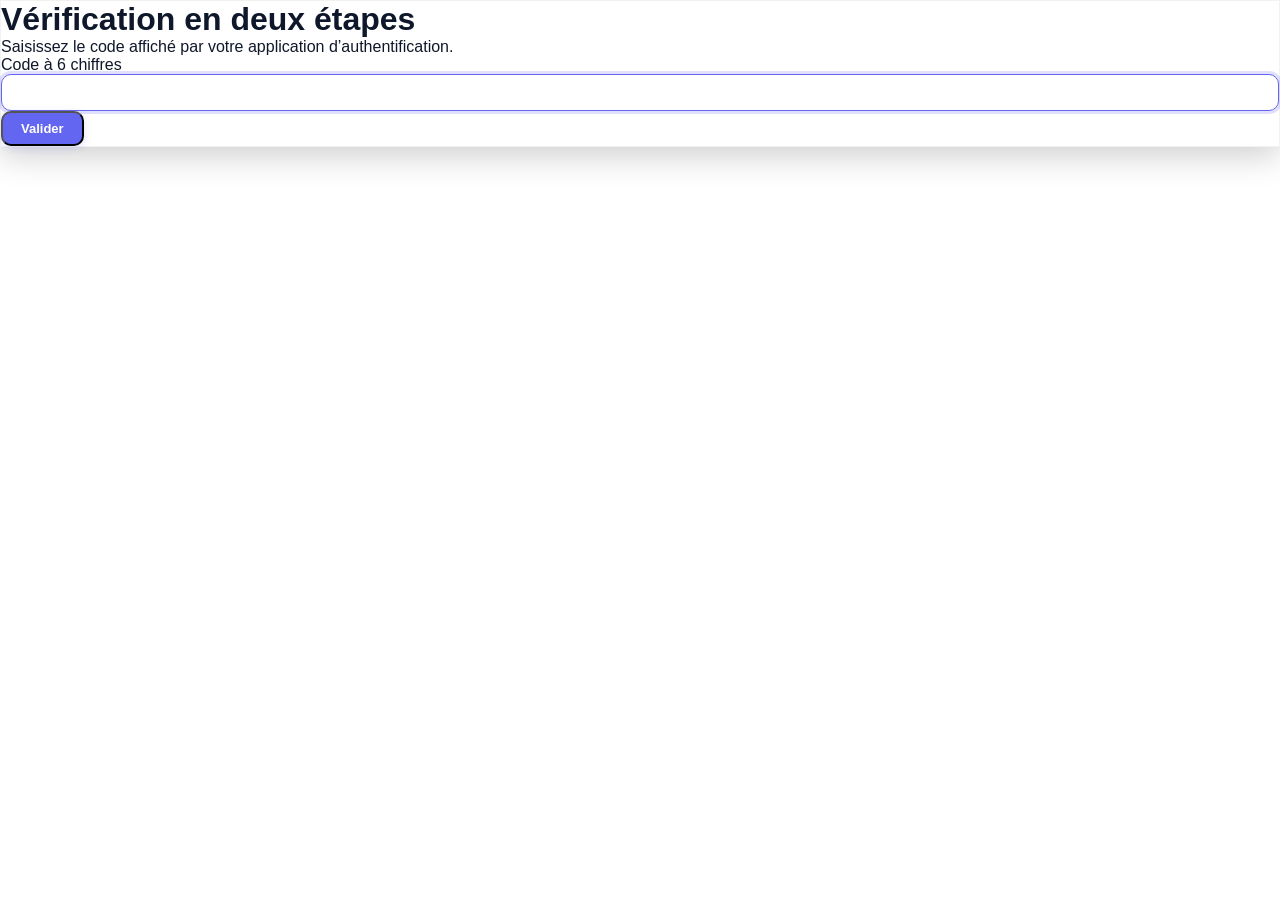
<file: templates/login_mfa.html>
<!DOCTYPE html>
<html lang="fr">
<head>
    <meta charset="UTF-8">
    <meta name="viewport" content="width=device-width, initial-scale=1.0">
    <title>Vérification MFA - GravityNAS</title>
    <link rel="stylesheet" href="/static/style.css?v=2.7">
</head>
<body class="min-h-screen flex items-center justify-center p-4">
    <main class="glass-panel w-full max-w-md rounded-2xl p-8">
        <h1 class="text-xl font-bold mb-2">Vérification en deux étapes</h1>
        <p class="text-sm opacity-70 mb-6">Saisissez le code affiché par votre application d’authentification.</p>
        <form action="/login/mfa" method="post" class="space-y-4">
            <input type="hidden" name="t" value="{{ token }}">
            <label class="block text-sm" for="code">Code à 6 chiffres</label>
            <input id="code" name="code" inputmode="numeric" autocomplete="one-time-code" pattern="[0-9]{6}" minlength="6" maxlength="6" required class="input w-full" autofocus>
            <button type="submit" class="btn-primary w-full py-3 rounded-lg">Valider</button>
        </form>
    </main>
</body>
</html>
</file>
<file: static/style.css>
/* ══════════════════════════════════════════════════
   DESIGN SYSTEM — GravityNAS Premium UI
   ══════════════════════════════════════════════════ */
:root {
    /* Gravity UI 2.0 - Light Mode (Mineral) */
    --bg-primary: #f8fafc;
    --bg-secondary: #ffffff;
    --bg-glass: rgba(255, 255, 255, 0.75);
    --bg-glass-hover: rgba(255, 255, 255, 0.9);
    --bg-sidebar: rgba(255, 255, 255, 0.55);
    --border-glass: rgba(0, 0, 0, 0.05);
    --text-primary: #0f172a;
    --text-secondary: #334155;
    --text-muted: #64748b;
    --accent: #6366f1;
    --accent-glow: rgba(99, 102, 241, 0.2);
    --ctx-bg: rgba(255, 255, 255, 0.95);
    --ctx-hover: rgba(99, 102, 241, 0.08);
    --row-hover: rgba(99, 102, 241, 0.04);
    --scrollbar-thumb: rgba(0, 0, 0, 0.1);
    --glass-blur: blur(12px);

    /* Motion Tokens */
    --motion-curve: cubic-bezier(0.4, 0, 0.2, 1);
    --motion-fast: 150ms;
    --motion-normal: 250ms;
    --motion-slow: 400ms;
}

[data-theme="dark"] {
    /* Gravity UI 2.0 - Dark Mode (Mineral Deep Space) */
    --bg-primary: #0f172a;
    --bg-secondary: #1e293b;
    --bg-glass: rgba(15, 23, 42, 0.65);
    --bg-glass-hover: rgba(30, 41, 59, 0.85);
    --bg-sidebar: rgba(15, 23, 42, 0.5);
    --border-glass: rgba(255, 255, 255, 0.08);
    --text-primary: #f8fafc;
    --text-secondary: #cbd5e1;
    --text-muted: #64748b;
    --accent: #818cf8;
    --accent-glow: rgba(129, 140, 248, 0.25);
    --ctx-bg: rgba(30, 41, 59, 0.98);
    --ctx-hover: rgba(129, 140, 248, 0.12);
    --row-hover: rgba(129, 140, 248, 0.06);
    --scrollbar-thumb: rgba(255, 255, 255, 0.12);
}

/* ═══ CYBERPUNK 2077 ═══ */
[data-theme="cyberpunk"] {
    --bg-primary: #0a0a12;
    --bg-secondary: #12121f;
    --bg-glass: rgba(10,10,18,0.85);
    --bg-glass-hover: rgba(20,20,35,0.9);
    --bg-sidebar: rgba(10,10,18,0.75);
    --border-glass: rgba(255,215,0,0.15);
    --text-primary: #f0e68c;
    --text-secondary: #c8b560;
    --text-muted: #6b6030;
    --accent: #ff2d6b;
    --accent-glow: rgba(255,45,107,0.25);
    --ctx-bg: rgba(15,15,25,0.96);
    --ctx-hover: rgba(255,45,107,0.12);
    --row-hover: rgba(255,45,107,0.05);
    --scrollbar-thumb: rgba(255,45,107,0.3);
}
[data-theme="cyberpunk"] body { background: #0a0a12; }
[data-theme="cyberpunk"] .glass-panel,
[data-theme="cyberpunk"] .glass {
    border-color: rgba(255,215,0,0.12);
    box-shadow: 0 0 30px rgba(255,45,107,0.05), inset 0 1px 0 rgba(255,215,0,0.05);
}
[data-theme="cyberpunk"] .btn-primary {
    background: linear-gradient(135deg, #ff2d6b 0%, #ff6b2d 100%);
    box-shadow: 0 0 20px rgba(255,45,107,0.4);
    text-shadow: 0 0 10px rgba(255,255,255,0.3);
}
[data-theme="cyberpunk"] .file-row:hover { background: rgba(255,45,107,0.06); box-shadow: inset 0 0 0 1px rgba(255,45,107,0.15); }
[data-theme="cyberpunk"] .active-selection { box-shadow: inset 0 0 0 1px #ff2d6b, 0 0 15px rgba(255,45,107,0.15) !important; }

/* ═══ MATRIX ═══ */
[data-theme="matrix"] {
    --bg-primary: #000800;
    --bg-secondary: #001200;
    --bg-glass: rgba(0,8,0,0.85);
    --bg-glass-hover: rgba(0,18,0,0.9);
    --bg-sidebar: rgba(0,8,0,0.75);
    --border-glass: rgba(0,255,65,0.12);
    --text-primary: #00ff41;
    --text-secondary: #00cc33;
    --text-muted: #007720;
    --accent: #00ff41;
    --accent-glow: rgba(0,255,65,0.2);
    --ctx-bg: rgba(0,12,0,0.96);
    --ctx-hover: rgba(0,255,65,0.1);
    --row-hover: rgba(0,255,65,0.04);
    --scrollbar-thumb: rgba(0,255,65,0.25);
}
[data-theme="matrix"] body { background: #000800; font-family: 'Courier New', monospace; }
[data-theme="matrix"] .glass-panel,
[data-theme="matrix"] .glass {
    border-color: rgba(0,255,65,0.1);
    box-shadow: 0 0 30px rgba(0,255,65,0.03), inset 0 1px 0 rgba(0,255,65,0.05);
}
[data-theme="matrix"] .btn-primary {
    background: linear-gradient(135deg, #00ff41 0%, #00cc33 100%);
    color: #000;
    box-shadow: 0 0 20px rgba(0,255,65,0.3);
    text-shadow: none;
}
[data-theme="matrix"] .file-row:hover { background: rgba(0,255,65,0.05); }
[data-theme="matrix"] * { text-shadow: 0 0 2px currentColor; }
[data-theme="matrix"] .btn-primary * { text-shadow: none; }

/* ═══ APPLE-LIKE (macOS Sonoma) ═══ */
[data-theme="apple"] {
    --bg-primary: #f5f5f7;
    --bg-secondary: #ffffff;
    --bg-glass: rgba(255,255,255,0.72);
    --bg-glass-hover: rgba(255,255,255,0.88);
    --bg-sidebar: rgba(245,245,247,0.7);
    --border-glass: rgba(0,0,0,0.06);
    --text-primary: #1d1d1f;
    --text-secondary: #6e6e73;
    --text-muted: #aeaeb2;
    --accent: #007aff;
    --accent-glow: rgba(0,122,255,0.15);
    --ctx-bg: rgba(255,255,255,0.95);
    --ctx-hover: rgba(0,122,255,0.08);
    --row-hover: rgba(0,122,255,0.04);
    --scrollbar-thumb: rgba(0,0,0,0.15);
}
[data-theme="apple"] body { background: #f5f5f7; }
[data-theme="apple"] .glass-panel,
[data-theme="apple"] .glass {
    background: rgba(255,255,255,0.72);
    border-radius: 16px;
    border-color: rgba(0,0,0,0.04);
    box-shadow: 0 2px 20px rgba(0,0,0,0.06);
}
[data-theme="apple"] .btn-primary {
    background: #007aff;
    border-radius: 8px;
    box-shadow: none;
    font-weight: 500;
}
[data-theme="apple"] .btn-primary:hover { filter: brightness(1.1); box-shadow: 0 2px 8px rgba(0,122,255,0.3); }

/* ═══ MINIMALISTE ═══ */
[data-theme="minimal"] {
    --bg-primary: #fafafa;
    --bg-secondary: #f0f0f0;
    --bg-glass: rgba(250,250,250,0.9);
    --bg-glass-hover: rgba(255,255,255,0.95);
    --bg-sidebar: rgba(245,245,245,0.8);
    --border-glass: rgba(0,0,0,0.06);
    --text-primary: #111111;
    --text-secondary: #555555;
    --text-muted: #999999;
    --accent: #111111;
    --accent-glow: rgba(0,0,0,0.08);
    --ctx-bg: rgba(255,255,255,0.98);
    --ctx-hover: rgba(0,0,0,0.04);
    --row-hover: rgba(0,0,0,0.02);
    --scrollbar-thumb: rgba(0,0,0,0.12);
}
[data-theme="minimal"] body { background: #fafafa; }
[data-theme="minimal"] .glass-panel,
[data-theme="minimal"] .glass {
    background: #ffffff;
    backdrop-filter: none;
    border: 1px solid #e5e5e5;
    box-shadow: none;
    border-radius: 8px;
}
[data-theme="minimal"] .btn-primary {
    background: #111;
    border-radius: 6px;
    box-shadow: none;
    font-weight: 500;
    letter-spacing: 0.02em;
}
[data-theme="minimal"] .file-row:hover { background: #f5f5f5; }

/* ═══ EFFETS VISUELS PAR THÈME ═══ */

.active-theme {
    border-color: var(--accent) !important;
    background: var(--accent-glow) !important;
    box-shadow: 0 0 0 3px var(--accent-glow);
}

/* Cyberpunk: Neon glow on hover */
[data-theme="cyberpunk"] .glass-panel { position: relative; }
[data-theme="cyberpunk"] .glass-panel::before {
    content: ''; position: absolute; inset: -1px; border-radius: inherit; z-index: -1;
    background: linear-gradient(45deg, #ff2d6b, #ffd700, #ff2d6b);
    background-size: 300% 300%;
    opacity: 0.15;
}

/* Matrix: Scanlines + phosphor glow */
[data-theme="matrix"] body::after {
    content: ''; position: fixed; inset: 0; z-index: 9998; pointer-events: none;
    background: repeating-linear-gradient(0deg, transparent, transparent 2px, rgba(0,255,65,0.015) 2px, rgba(0,255,65,0.015) 4px);
}
[data-theme="matrix"] .file-row:hover {
    text-shadow: 0 0 8px rgba(0,255,65,0.5);
    box-shadow: inset 0 0 0 1px rgba(0,255,65,0.2), 0 0 15px rgba(0,255,65,0.05);
}
[data-theme="matrix"] .btn-primary:hover {
    box-shadow: 0 0 30px rgba(0,255,65,0.5);
}

/* Apple: Subtle elegance */
[data-theme="apple"] .glass-panel { border-radius: 16px; }
[data-theme="apple"] .file-row { border-radius: 8px; }
[data-theme="apple"] .file-row:hover { 
    background: rgba(0,122,255,0.04);
    box-shadow: 0 1px 3px rgba(0,0,0,0.04);
}
[data-theme="apple"] .ctx-menu { border-radius: 10px; box-shadow: 0 10px 40px rgba(0,0,0,0.12); }

/* Minimal: Reduced motion */
[data-theme="minimal"] .file-row { animation-duration: 0.2s !important; }
[data-theme="minimal"] .view-entering { animation-duration: 0.2s !important; }
[data-theme="minimal"] .view-leaving { animation-duration: 0.15s !important; }


* { box-sizing: border-box; margin: 0; padding: 0; }

/* Explorer 3.0 */
.explorer-item { height: 64px; border-bottom: 1px solid var(--border-glass); cursor: default; transition: background 150ms ease, box-shadow 150ms ease; animation: explorer-item-in 180ms ease both; }
.explorer-item.is-dragging { opacity: .45; }
.explorer-item.drag-target, .explorer-crumb.drag-target, .explorer-nav-home.drag-target, #sidebarDropZone.drag-target { background: var(--accent-glow) !important; outline: 1px solid var(--accent); outline-offset: -1px; }
.favorite-pinned { background: var(--accent-glow) !important; color: var(--accent) !important; }
@keyframes explorer-item-in { from { opacity: 0; transform: translateY(4px); } to { opacity: 1; transform: translateY(0); } }
.explorer-status { color: var(--text-muted); font-size: 11px; white-space: nowrap; }
.explorer-select, .explorer-tool-button { height: 34px; border: 1px solid var(--border-glass); border-radius: 7px; color: var(--text-secondary); background: var(--bg-glass); font-size: 11px; }
.explorer-select { padding: 0 9px; }
.explorer-tool-button { width: 34px; cursor: pointer; }
.explorer-tool-button:hover { color: var(--accent); background: var(--row-hover); }
#explorer-tools { display: flex; align-items: center; gap: 6px; }
.explorer-item:hover, .explorer-item:focus-visible { background: var(--row-hover); outline: none; }
.explorer-item.active-selection { background: var(--accent-glow) !important; box-shadow: inset 3px 0 var(--accent); }
.explorer-item td { padding: 0 20px; }
.explorer-name { display: flex; align-items: center; gap: 14px; min-width: 0; }
.explorer-icon { width: 38px; height: 38px; display: grid; place-items: center; border-radius: 10px; color: var(--text-secondary); background: var(--bg-glass-hover); flex: 0 0 auto; }
.explorer-icon.folder { color: #d89b28; background: rgba(216, 155, 40, .12); }
.explorer-label { display: flex; flex-direction: column; min-width: 0; gap: 3px; }
.explorer-label strong { overflow: hidden; text-overflow: ellipsis; white-space: nowrap; font-size: 13px; font-weight: 650; color: var(--text-primary); }
.explorer-label small { color: var(--text-muted); font-size: 10px; }
.explorer-meta { color: var(--text-muted); font-size: 12px; white-space: nowrap; }
.explorer-actions { width: 48px; text-align: right; }
.explorer-more { width: 30px; height: 30px; border: 0; border-radius: 7px; color: var(--text-muted); background: transparent; cursor: pointer; }
.explorer-more:hover { color: var(--text-primary); background: var(--bg-glass-hover); }
.explorer-empty { height: 260px; text-align: center; color: var(--text-muted); }
.explorer-empty i { display: block; font-size: 28px; margin-bottom: 12px; opacity: .55; }
.explorer-empty strong, .explorer-empty span { display: block; }
.explorer-empty strong { color: var(--text-secondary); font-size: 14px; margin-bottom: 5px; }
.explorer-empty span { font-size: 12px; }
.explorer-command-bar { position: fixed; left: 50%; bottom: 24px; z-index: 210; display: flex; align-items: center; gap: 8px; padding: 9px 11px 9px 16px; color: #fff; background: #17202b; border: 1px solid rgba(255,255,255,.12); border-radius: 10px; box-shadow: 0 14px 35px rgba(0,0,0,.28); transform: translate(-50%, 140%); transition: transform 180ms ease; }
.explorer-command-bar.visible { transform: translate(-50%, 0); }
.explorer-command-bar span { margin-right: 8px; font-size: 12px; font-weight: 650; }
.explorer-command-bar button { width: 32px; height: 32px; border: 0; border-radius: 7px; color: #c6d0dc; background: transparent; cursor: pointer; }
.explorer-command-bar button:hover { color: #fff; background: rgba(255,255,255,.12); }
.explorer-command-bar button.danger:hover { color: #ff9b9b; background: rgba(239,68,68,.14); }
.explorer-crumb { display: inline-flex; align-items: center; gap: 7px; color: var(--text-secondary); text-decoration: none; }
.explorer-crumb, .explorer-nav-home { border: 0; background: transparent; cursor: pointer; font: inherit; }
.explorer-nav-home { color: var(--text-secondary); padding: 4px; }
.explorer-crumb:hover { color: var(--accent); }
.explorer-separator { margin: 0 8px; color: var(--text-muted); font-size: 9px; }
.explorer-action-menu .danger { color: #dc2626; }
.glass-panel { outline: none; }
.glass-panel:focus, .glass-panel:focus-visible { border-color: var(--border-glass) !important; box-shadow: none !important; }
.explorer-grid-view table, .explorer-grid-view thead { display: block; }
.explorer-grid-view #fileGrid { display: grid; grid-template-columns: repeat(auto-fill, minmax(180px, 1fr)); gap: 12px; padding: 18px; }
.explorer-grid-view .explorer-item { height: 150px; display: flex; align-items: center; border: 1px solid var(--border-glass); border-radius: 10px; background: var(--bg-glass); }
.explorer-grid-view .explorer-item td:first-child { width: 100%; padding: 18px; }
.explorer-grid-view .explorer-item td:not(:first-child) { display: none; }
.explorer-grid-view .explorer-name { align-items: flex-start; flex-direction: column; gap: 12px; }
.explorer-grid-view .explorer-icon { width: 44px; height: 44px; }
.explorer-action-menu { position: fixed; z-index: 400; min-width: 190px; padding: 6px; border: 1px solid var(--border-glass); border-radius: 9px; background: var(--ctx-bg); box-shadow: 0 16px 40px rgba(0,0,0,.22); animation: explorer-menu-in 120ms ease both; }
.explorer-action-menu button { display: flex; align-items: center; width: 100%; gap: 10px; padding: 9px 10px; border: 0; border-radius: 6px; color: var(--text-secondary); background: transparent; font-size: 12px; text-align: left; cursor: pointer; }
.explorer-action-menu button:hover { color: var(--text-primary); background: var(--ctx-hover); }
.explorer-action-menu button.danger:hover { color: #dc2626; background: rgba(239,68,68,.1); }
.explorer-action-menu i { width: 15px; text-align: center; }
@keyframes explorer-menu-in { from { opacity: 0; transform: translateY(-4px) scale(.98); } to { opacity: 1; transform: translateY(0) scale(1); } }
@media (max-width: 700px) { .explorer-status { display: none; } #explorer-tools { order: 2; } .explorer-select { max-width: 82px; } .explorer-meta { display: none; } .explorer-item td { padding: 0 12px; } .explorer-command-bar { bottom: 12px; } }

body {
    font-family: 'Inter', -apple-system, BlinkMacSystemFont, sans-serif;
    color: var(--text-primary);
    overflow: hidden;
    background: var(--bg-secondary);
}

@media (min-width: 1024px) {
    body { user-select: none; }
}

@media (max-width: 640px) {
    body { overflow: auto; }
}

/* ─── Glass ─── */
.glass {
    background: var(--bg-glass);
    backdrop-filter: blur(24px) saturate(180%);
    -webkit-backdrop-filter: blur(24px) saturate(180%);
    border: 1px solid var(--border-glass);
}
.glass-panel {
    background: var(--bg-glass);
    backdrop-filter: blur(30px) saturate(200%);
    -webkit-backdrop-filter: blur(30px) saturate(200%);
    border: 1px solid var(--border-glass);
    box-shadow: 0 8px 32px rgba(0,0,0,0.06);
    transition: all 0.4s cubic-bezier(0.16, 1, 0.3, 1);
}

/* ─── Layout ─── */
.app-layout { display: flex; height: 100vh; padding: 12px; gap: 12px; }
.flex-1 { min-height: 0; } /* Crucial for nested scroll */

/* ─── Scrollbar ─── */
::-webkit-scrollbar { width: 8px; height: 8px; }
::-webkit-scrollbar-track { background: transparent; }
::-webkit-scrollbar-thumb { background: var(--border-glass); border-radius: 10px; border: 2px solid transparent; background-clip: content-box; }
::-webkit-scrollbar-thumb:hover { background: var(--text-muted); background-clip: content-box; }

/* ─── Animations Premium ─── */
@keyframes fadeUp { 
    from { opacity: 0; transform: translateY(16px); } 
    to { opacity: 1; transform: translateY(0); } 
}
@keyframes slideIn { 
    from { opacity: 0; transform: translateX(-12px); } 
    to { opacity: 1; transform: translateX(0); } 
}
@keyframes scaleIn { 
    from { opacity: 0; transform: scale(0.96) translateY(8px); } 
    to { opacity: 1; transform: scale(1) translateY(0); } 
}
@keyframes shimmer { 
    0% { background-position: 200% 0; } 
    100% { background-position: -200% 0; } 
}
@keyframes pulse-glow { 
    0%, 100% { box-shadow: 0 0 0 0 var(--accent-glow); } 
    50% { box-shadow: 0 0 0 8px transparent; } 
}

/* Transitions de Navigation (SPA) */
@keyframes viewLeave {
    from { opacity: 1; transform: scale(1); filter: blur(0); }
    to { opacity: 0; transform: scale(1.02); filter: blur(4px); }
}
@keyframes viewEnter {
    from { opacity: 0; transform: scale(0.97); filter: blur(8px); }
    to { opacity: 1; transform: scale(1); filter: blur(0); }
}

.view-leaving { animation: viewLeave var(--motion-normal) var(--motion-curve) forwards; }
.view-entering { animation: viewEnter var(--motion-slow) var(--motion-curve) both; }

.anim-fadeUp { animation: fadeUp var(--motion-normal) var(--motion-curve) both; }
.anim-slideIn { animation: slideIn var(--motion-normal) var(--motion-curve) both; }
.anim-scaleIn { animation: scaleIn var(--motion-normal) var(--motion-curve) both; }

/* Entrée en Cascade (Staggered) */
.file-row { 
    opacity: 0;
    animation: fadeUp var(--motion-normal) var(--motion-curve) forwards; 
    will-change: transform, opacity;
}

.fade-out { opacity: 0; transform: scale(0.98); transition: all 0.25s ease; }

@keyframes slideOutRight { from { opacity: 1; transform: translateX(0); } to { opacity: 0; transform: translateX(30px); } }
.search-out { animation: slideOutRight 0.3s cubic-bezier(0.4, 0, 0.2, 1) forwards; pointer-events: none; }

@keyframes bounceIn {
    0% { opacity: 0; transform: scale(0.3); }
    50% { opacity: 1; transform: scale(1.05); }
    70% { transform: scale(0.9); }
    100% { transform: scale(1); }
}
.anim-bounce { animation: bounceIn 0.6s cubic-bezier(0.175, 0.885, 0.32, 1.275) both; }

@keyframes folderPop {
    0% { opacity: 0; transform: translateY(20px) scale(0.85); }
    60% { opacity: 1; transform: translateY(-5px) scale(1.02); }
    100% { opacity: 1; transform: translateY(0) scale(1); }
}
.anim-folderPop { animation: folderPop 0.5s cubic-bezier(0.34, 1.56, 0.64, 1) both; }

/* Preview Zoom Immersif */
@keyframes previewZoom {
    0% { opacity: 0; transform: scale(0.5); filter: blur(10px); }
    60% { opacity: 1; filter: blur(0); }
    100% { opacity: 1; transform: scale(1); filter: blur(0); }
}
.anim-previewZoom { animation: previewZoom 0.5s cubic-bezier(0.16, 1, 0.3, 1) both; }


/* ─── Grid/List Layout Transition ─── */
#fileGrid { transition: all var(--motion-slow) var(--motion-curve); }
.file-row { 
    transition: 
        background var(--motion-fast) var(--motion-curve), 
        transform var(--motion-fast) var(--motion-curve), 
        box-shadow var(--motion-normal) var(--motion-curve), 
        opacity var(--motion-normal) var(--motion-curve); 
}

.file-row:hover { background: var(--row-hover); transform: translateY(-1px); }
.file-row:active { transform: scale(0.985); }

/* ─── Sticky Table Header ─── */
#file-grid-zone thead th {
    position: sticky; top: 0; z-index: 10;
    background: var(--bg-glass);
    backdrop-filter: blur(12px);
}

/* ─── Modals ─── */
.modal-overlay {
    backdrop-filter: blur(0);
    background: rgba(0,0,0,0);
    transition: 
        backdrop-filter var(--motion-normal) var(--motion-curve),
        background var(--motion-normal) var(--motion-curve);
}
.modal-overlay.active {
    backdrop-filter: blur(12px);
    background: rgba(0,0,0,0.4);
}
[data-theme="dark"] .modal-overlay.active { background: rgba(0,0,0,0.6); }
.modal-content {
    transform: scale(0.96) translateY(20px);
    opacity: 0;
    transition: 
        transform var(--motion-normal) var(--motion-curve),
        opacity var(--motion-normal) var(--motion-curve);
    will-change: transform, opacity;
}
.modal-overlay.active .modal-content { transform: scale(1) translateY(0); opacity: 1; }

/* ─── Rows & Nav ─── */
.file-row, .spa-link { transition: all 0.2s cubic-bezier(0.16, 1, 0.3, 1); }
.file-row:hover { background: var(--row-hover); }

.drag-over { background: var(--accent-glow) !important; }

/* ─── Tabs ─── */
.tab-btn.active { border-bottom: 2px solid var(--accent); color: var(--accent); }
.tab-content { display: none; }
.tab-content.active { display: block; animation: fadeUp 0.3s ease; }

/* ─── Buttons ─── */
.btn-primary {
    background: var(--accent);
    color: white;
    font-weight: 700;
    border-radius: 10px;
    padding: 8px 18px;
    font-size: 13px;
    transition: all 0.2s ease;
    box-shadow: 0 2px 8px var(--accent-glow);
}
.btn-primary:hover { filter: brightness(1.1); transform: translateY(-1px); box-shadow: 0 6px 20px var(--accent-glow); }
.btn-primary:active { transform: scale(0.96); }

.btn-ghost {
    background: transparent;
    color: var(--text-secondary);
    font-weight: 600;
    border-radius: 10px;
    padding: 8px 16px;
    font-size: 13px;
    transition: all var(--motion-fast) var(--motion-curve);
    border: 1px solid var(--border-glass);
}
.btn-ghost:hover { background: var(--row-hover); border-color: var(--accent); color: var(--accent); transform: translateY(-1px); }
.btn-ghost:active { transform: scale(0.96); }

/* ─── Context Menu ─── */
.ctx-menu {
    background: var(--ctx-bg);
    backdrop-filter: blur(20px);
    border: 1px solid var(--border-glass);
    border-radius: 12px;
    box-shadow: 0 20px 60px rgba(0,0,0,0.15);
    padding: 6px;
    min-width: 220px;
}
.ctx-item {
    padding: 8px 12px;
    border-radius: 8px;
    font-size: 13px;
    font-weight: 500;
    display: flex;
    align-items: center;
    gap: 10px;
    cursor: pointer;
    color: var(--text-primary);
    transition: all 0.15s ease;
}
.ctx-item:hover { background: var(--ctx-hover); }
.ctx-item i { width: 16px; text-align: center; font-size: 12px; opacity: 0.5; }
.ctx-item:hover i { opacity: 1; color: var(--accent); }
.ctx-sep { height: 1px; background: var(--border-glass); margin: 4px 8px; }
.ctx-danger { color: #ef4444; }
.ctx-danger:hover { background: rgba(239,68,68,0.08); }
.ctx-danger:hover i { color: #ef4444; }
.ctx-success { color: #22c55e; }
.ctx-success:hover { background: rgba(34,197,94,0.08); }
.ctx-success:hover i { color: #22c55e; }

/* ─── Inputs ─── */
.input {
    width: 100%;
    padding: 10px 14px;
    border-radius: 10px;
    border: 1.5px solid var(--border-glass);
    background: var(--bg-secondary);
    color: var(--text-primary);
    font-size: 13px;
    font-weight: 500;
    outline: none;
    transition: all 0.2s ease;
}
.input:focus { border-color: var(--accent); box-shadow: 0 0 0 3px var(--accent-glow); }
.input::placeholder { color: var(--text-muted); }

/* ─── Modal card ─── */
.modal-card {
    background: var(--bg-glass);
    backdrop-filter: blur(30px);
    border: 1px solid var(--border-glass);
    border-radius: 16px;
    overflow: hidden;
    box-shadow: 0 25px 60px rgba(0,0,0,0.12);
}
.modal-header {
    padding: 18px 22px;
    border-bottom: 1px solid var(--border-glass);
    font-weight: 700;
    font-size: 15px;
    display: flex;
    align-items: center;
    gap: 10px;
    color: var(--text-primary);
}
.modal-body { padding: 22px; }
.modal-footer {
    padding: 14px 22px;
    border-top: 1px solid var(--border-glass);
    display: flex;
    justify-content: flex-end;
    gap: 8px;
}

/* ─── Video BG ─── */
#bg-video {
    position: fixed; right: 0; bottom: 0; min-width: 100%; min-height: 100%;
    width: auto; height: auto; z-index: -10; object-fit: cover;
}

/* ─── Progress bar ─── */
.progress-bar { height: 4px; border-radius: 2px; background: var(--border-glass); overflow: hidden; }
.progress-fill { height: 100%; border-radius: 2px; background: linear-gradient(90deg, var(--accent), #a78bfa); transition: width 0.4s ease; }

/* ─── Search ─── */
.search-box {
    background: var(--bg-secondary);
    border: 1.5px solid var(--border-glass);
    border-radius: 10px;
    padding: 7px 12px;
    font-size: 13px;
    color: var(--text-primary);
    outline: none;
    transition: all 0.2s ease;
    width: 180px;
}
.search-box:focus { width: 260px; border-color: var(--accent); box-shadow: 0 0 0 3px var(--accent-glow); }
.search-box::placeholder { color: var(--text-muted); }

/* ─── Transfer Panel ─── */
.transfer-panel {
    position: fixed; bottom: 24px; right: 24px; width: 320px;
    background: var(--bg-glass); backdrop-filter: blur(28px);
    border: 1px solid var(--border-glass); border-radius: 20px;
    box-shadow: 0 20px 50px rgba(0,0,0,0.2); z-index: 1000;
    overflow: hidden; display: none; flex-direction: column;
    transition: all 0.4s cubic-bezier(0.16, 1, 0.3, 1);
}
.transfer-panel.active { display: flex; animation: fadeUp 0.4s ease forwards; }
.transfer-header { padding: 14px 18px; border-bottom: 1px solid var(--border-glass); font-weight: 800; font-size: 13px; display: flex; justify-content: space-between; align-items: center; background: rgba(255,255,255,0.05); }
.transfer-list { max-height: 280px; overflow-y: auto; padding: 10px; }
.transfer-item { padding: 12px; border-radius: 12px; margin-bottom: 6px; background: rgba(0,0,0,0.02); border: 1px solid transparent; transition: all 0.2s; }
.transfer-item:hover { border-color: var(--border-glass); background: var(--row-hover); }
.transfer-info { display: flex; justify-content: space-between; font-size: 11px; font-weight: 600; margin-bottom: 8px; color: var(--text-secondary); }
.transfer-progress-bg { height: 6px; background: var(--border-glass); border-radius: 3px; overflow: hidden; }
.transfer-progress-fill { height: 100%; background: linear-gradient(90deg, var(--accent), #a78bfa); width: 0%; transition: width 0.3s cubic-bezier(0.1, 0.7, 0.1, 1); }

/* ─── Enhanced Previews ─── */
#previewOverlay { background: rgba(15, 23, 42, 0.88) !important; backdrop-filter: blur(20px) !important; }
#previewContainer img, #previewContainer video {
    box-shadow: 0 40px 100px rgba(0,0,0,0.6);
    max-height: 85vh; border-radius: 20px; border: 1px solid rgba(255,255,255,0.1);
    transform-origin: center;
}
.preview-title { font-weight: 800; letter-spacing: -0.02em; }

/* ─── Selection Lasso ─── */
.selection-lasso {
    position: absolute; /* Sync with grid scroll automatically via JS pageX/Y */
    border: 1px solid var(--accent); 
    background: rgba(99, 102, 241, 0.12);
    z-index: 99999; 
    pointer-events: none; 
    border-radius: 4px;
    box-shadow: 0 4px 20px rgba(0,0,0,0.1);
}
.active-selection { 
    background: var(--ctx-hover) !important; 
    box-shadow: inset 0 0 0 1px var(--accent), 0 4px 12px rgba(99, 102, 241, 0.08) !important;
    border-color: transparent !important;
    position: relative;
    z-index: 5;
}
.active-selection td:first-child::before {
    content: ''; position: absolute; left: 0; top: 20%; bottom: 20%; width: 3px;
    background: var(--accent); border-radius: 0 4px 4px 0;
}

/* ─── Pinned Badge in Grid ─── */
.grid-mode .file-row .pinned-badge {
    position: absolute; top: 10px; left: 10px;
    font-size: 10px; color: var(--accent);
    background: var(--accent-glow);
    padding: 4px; border-radius: 6px;
    z-index: 10;
}

/* ─── Mobile Optimizations ─── */
@media (max-width: 1024px) {
    .app-layout { padding: 0 !important; gap: 0 !important; }
    aside { 
        position: fixed !important; left: -280px; top: 0; bottom: 0; width: 280px !important;
        z-index: 500 !important; transition: left 0.35s cubic-bezier(0.16, 1, 0.3, 1);
        border-radius: 0 !important; border: none !important; border-right: 1px solid var(--border-glass) !important;
    }
    aside.active { left: 0; box-shadow: 30px 0 60px rgba(0,0,0,0.25); }
    main { border-radius: 0; border: none; }
    .search-box { width: 100px; }
    .search-box:focus { width: 160px; }
    .file-row td:nth-child(2), .file-row td:nth-child(3) { display: none; }
    .mobile-menu-btn { display: flex !important; }
}

@media (max-width: 640px) {
    /* ── Header & Toolbar mobile ── */
    header.h-14 { height: auto; min-height: 60px; padding-top: 12px; padding-bottom: 12px; flex-wrap: wrap; gap: 8px; justify-content: flex-start; }
    #toolbar-actions { width: 100%; justify-content: flex-end; gap: 6px; }
    
    /* Boutons icones uniquement */
    #toolbar-actions .btn-primary, #toolbar-actions .btn-ghost {
        font-size: 0; padding: 0; width: 38px; height: 38px;
        display: flex; align-items: center; justify-content: center;
        border-radius: 10px;
    }
    #toolbar-actions .btn-primary i, #toolbar-actions .btn-ghost i { font-size: 14px; margin: 0; }
    
    /* Search box rétractable */
    .search-box { width: 38px; height: 38px; border-radius: 19px; padding-left: 32px; color: transparent; cursor: pointer; transition: all 0.3s ease; }
    .search-box::placeholder { color: transparent; }
    .search-box:focus { width: 140px; color: var(--text-primary); border-radius: 10px; }
    .search-box:focus::placeholder { color: var(--text-muted); }
    
    .transfer-panel { width: calc(100% - 24px); left: 12px; right: 12px; }
}

/* ─── Grid View Mode (Google Drive Style) ─── */
.grid-mode table { display: block !important; }
.grid-mode #fileGrid {
    display: grid !important;
    grid-template-columns: repeat(auto-fill, minmax(150px, 1fr)) !important;
    gap: 16px !important;
    padding: 16px !important;
    width: 100%;
}
.grid-mode thead { display: none; }
.grid-mode .file-row {
    display: flex !important;
    flex-direction: column !important;
    width: 100% !important;
    height: 160px !important;
    padding: 20px !important;
    border: 1px solid var(--border-glass) !important;
    border-radius: 20px !important;
    background: var(--bg-glass) !important;
    align-items: center;
    justify-content: center;
    text-align: center;
    position: relative !important;
    transition: transform 0.2s ease, background 0.2s ease, box-shadow 0.2s ease !important;
    animation: cardAppear 0.25s ease both;
}

@keyframes cardAppear {
    from { opacity: 0; transform: translateY(8px); }
    to { opacity: 1; transform: translateY(0); }
}

.grid-mode .file-row:hover {
    transform: translateY(-2px) !important;
    background: var(--bg-glass-hover) !important;
    box-shadow: 0 15px 35px rgba(0,0,0,0.2) !important;
    border-color: var(--accent) !important;
}
.grid-mode .file-row td {
    display: block;
    width: 100%;
    padding: 0 !important;
    border: none !important;
}
.grid-mode .file-row td:not(:first-child) { display: none; }
.grid-mode .file-row i {
    font-size: 48px !important;
    margin: 0 0 12px 0 !important;
    opacity: 0.8;
}
.grid-mode .file-row .flex.items-center {
    flex-direction: column;
}
.grid-mode .file-row .truncate {
    font-size: 12px;
    font-weight: 600;
    max-width: 140px;
    color: var(--text-primary);
}
.grid-mode .file-row .absolute.right-5 {
    top: 12px !important;
    right: 12px !important;
    transform: none !important;
}

.grid-mode .file-row i.fa-thumbtack {
    position: static !important;
    font-size: 10px !important;
    margin: 0 !important;
    opacity: 1 !important;
    color: var(--accent);
}

.grid-mode .file-row .grid-center-text {
    padding-right: 0 !important;
}

.grid-mode .file-row .shrink-0.mr-4 {
    margin-right: 0 !important;
}

@media (max-width: 640px) {
    .grid-mode #fileGrid {
        grid-template-columns: repeat(auto-fill, minmax(120px, 1fr));
        gap: 10px;
        padding: 10px;
    }
    .grid-mode .file-row { height: 130px; }
    .grid-mode .file-row i { font-size: 32px !important; }
}

/* ─── Dashboard Stats ─── */
.dash-card {
    background: var(--bg-glass);
    border: 1px solid var(--border-glass);
    border-radius: 16px;
    padding: 16px;
    transition: transform 0.2s;
}
.dash-card:hover { transform: scale(1.02); }
.gauge-bg { background: rgba(0,0,0,0.05); height: 6px; border-radius: 3px; overflow: hidden; }
.gauge-fill { height: 100%; transition: width 1s cubic-bezier(0.16, 1, 0.3, 1); }

/* ─── Carousel Controls ─── */
.carousel-btn {
    position: absolute; top: 50%; transform: translateY(-50%);
    width: 48px; height: 48px; border-radius: 24px;
    background: rgba(255,255,255,0.1); backdrop-filter: blur(10px);
    color: white; border: 1px solid rgba(255,255,255,0.1);
    display: flex; align-items: center; justify-content: center; cursor: pointer;
    transition: all 0.2s; z-index: 170;
}
.carousel-btn:hover { background: rgba(255,255,255,0.2); }
.carousel-prev { left: 40px; }
.carousel-next { right: 40px; }
@media (max-width: 640px) {
    .carousel-btn { width: 36px; height: 36px; }
    .carousel-prev { left: 10px; }
    .carousel-next { right: 10px; }
}

/* ═══════════════ LAYOUT & RESPONSIVE (Gravity UI 2.0) ═══════════════ */
.app-layout {
    display: flex;
    height: 100vh;
    padding: 12px;
    gap: 12px;
    background: var(--bg-primary);
}

aside {
    width: 260px;
    flex-shrink: 0;
    transition: transform 0.4s cubic-bezier(0.16, 1, 0.3, 1);
    background: var(--bg-sidebar);
}

#sidebar-overlay {
    position: fixed;
    inset: 0;
    background: rgba(0,0,0,0.6);
    z-index: -1; /* Derrière tout par défaut */
    opacity: 0;
    pointer-events: none;
    transition: opacity 0.3s ease;
}

#sidebar-overlay.active {
    z-index: 9998 !important;
    opacity: 1 !important;
    pointer-events: auto !important;
}

@media (max-width: 1024px) {
    .app-layout { padding: 0; gap: 0; }
    aside {
        position: fixed !important;
        top: 15px !important;
        bottom: 15px !important;
        left: 15px !important;
        width: 280px !important;
        z-index: 10000 !important;
        transform: translateX(-120%) !important;
        opacity: 0;
        visibility: hidden; /* Utilisation de visibility pour plus de sécurité */
        transition: transform 0.4s cubic-bezier(0.16, 1, 0.3, 1), opacity 0.3s ease !important;
        border-radius: 24px !important;
        background: var(--bg-primary) !important;
        box-shadow: none;
    }
    aside.mobile-active {
        transform: translateX(0) !important;
        opacity: 1 !important;
        visibility: visible !important;
        box-shadow: 0 20px 80px rgba(0,0,0,0.6) !important;
    }
    .glass-panel { border-radius: 0 !important; }
}

.glass {
    background: var(--bg-glass);
    backdrop-filter: var(--glass-blur);
    -webkit-backdrop-filter: var(--glass-blur);
    border: 1px solid var(--border-glass);
}

.glass-panel {
    background: var(--bg-glass);
    backdrop-filter: var(--glass-blur);
    border: 1px solid var(--border-glass);
    box-shadow: 0 8px 32px 0 rgba(0, 0, 0, 0.2);
}

/* Scrollbars modernes */
::-webkit-scrollbar { width: 6px; height: 6px; }
::-webkit-scrollbar-track { background: transparent; }
::-webkit-scrollbar-thumb { background: var(--scrollbar-thumb); border-radius: 10px; }
::-webkit-scrollbar-thumb:hover { background: var(--accent); }

/* Skeleton animation */
@keyframes skeleton-loading {
    0% { background-position: 100% 50%; }
    100% { background-position: 0% 50%; }
}
.skeleton {
    background: linear-gradient(90deg, var(--border-glass) 25%, var(--accent-glow) 50%, var(--border-glass) 75%);
    background-size: 200% 100%;
    animation: skeleton-loading 1.8s var(--motion-curve) infinite;
}

/* ─── Accessibility ─── */
@media (prefers-reduced-motion: reduce) {
    *, ::before, ::after {
        animation-duration: 0.01ms !important;
        animation-iteration-count: 1 !important;
        transition-duration: 0.01ms !important;
        scroll-behavior: auto !important;
    }
    .file-row, .anim-fadeUp, .anim-slideIn, .anim-scaleIn {
        opacity: 1 !important;
        transform: none !important;
    }
}

/* Final responsive contract: keep the explorer usable at narrow widths and
   short heights despite the legacy desktop utility classes above. */
html, body { min-width: 0; min-height: 100%; }
.app-layout { min-width: 0; width: 100%; }
.app-layout > main { min-width: 0; min-height: 0; }
#toolbar-actions { min-width: 0; flex-wrap: wrap; }
#breadcrumb-trail { min-width: 0; max-width: 100%; overflow-x: auto; white-space: nowrap; scrollbar-width: none; }
#breadcrumb-trail::-webkit-scrollbar { display: none; }
#file-grid-zone { min-width: 0; overflow: auto; }
#file-grid-zone table { min-width: 0; }
.file-row td:first-child { min-width: 0; }
.file-row td:first-child .truncate { min-width: 0; max-width: min(52vw, 520px); }

@media (max-width: 1024px) {
    body { overflow: hidden; }
    .app-layout { height: 100dvh; padding: 0 !important; }
    .app-layout > main { width: 100%; height: 100%; }
    #file-grid-zone { overscroll-behavior: contain; }
}

@media (max-width: 640px) {
    body { overflow: hidden; }
    header.h-14 { padding-left: 12px; padding-right: 12px; }
    #breadcrumb-trail { flex: 1 1 100%; order: 1; }
    #toolbar-actions { flex: 1 1 100%; order: 2; justify-content: flex-end; }
    #toolbar-actions > .relative { flex: 1 1 auto; min-width: 0; }
    #toolbar-actions .search-box { max-width: 100%; }
    .grid-mode #fileGrid { grid-template-columns: repeat(auto-fill, minmax(108px, 1fr)) !important; }
    .grid-mode .file-row { min-width: 0; height: 132px !important; padding: 12px !important; border-radius: 12px !important; }
    .grid-mode .file-row .truncate { max-width: 92px; overflow-wrap: anywhere; }
    .explorer-command-bar { max-width: calc(100vw - 20px); overflow-x: auto; }
}

@media (max-width: 380px) {
    header.h-14 { padding-left: 8px; padding-right: 8px; }
    #toolbar-actions .btn-primary, #toolbar-actions .btn-ghost { width: 34px; height: 34px; }
    #toolbar-actions .search-box, #toolbar-actions .search-box:focus { width: 34px; }
    .grid-mode #fileGrid { gap: 7px !important; padding: 8px !important; }
    .grid-mode .file-row { height: 118px !important; }
}

@media (max-height: 520px) and (orientation: landscape) {
    aside { top: 8px !important; bottom: 8px !important; }
    header.h-14 { min-height: 48px; padding-top: 6px; padding-bottom: 6px; }
    .grid-mode .file-row { height: 112px !important; }
}
</file>
